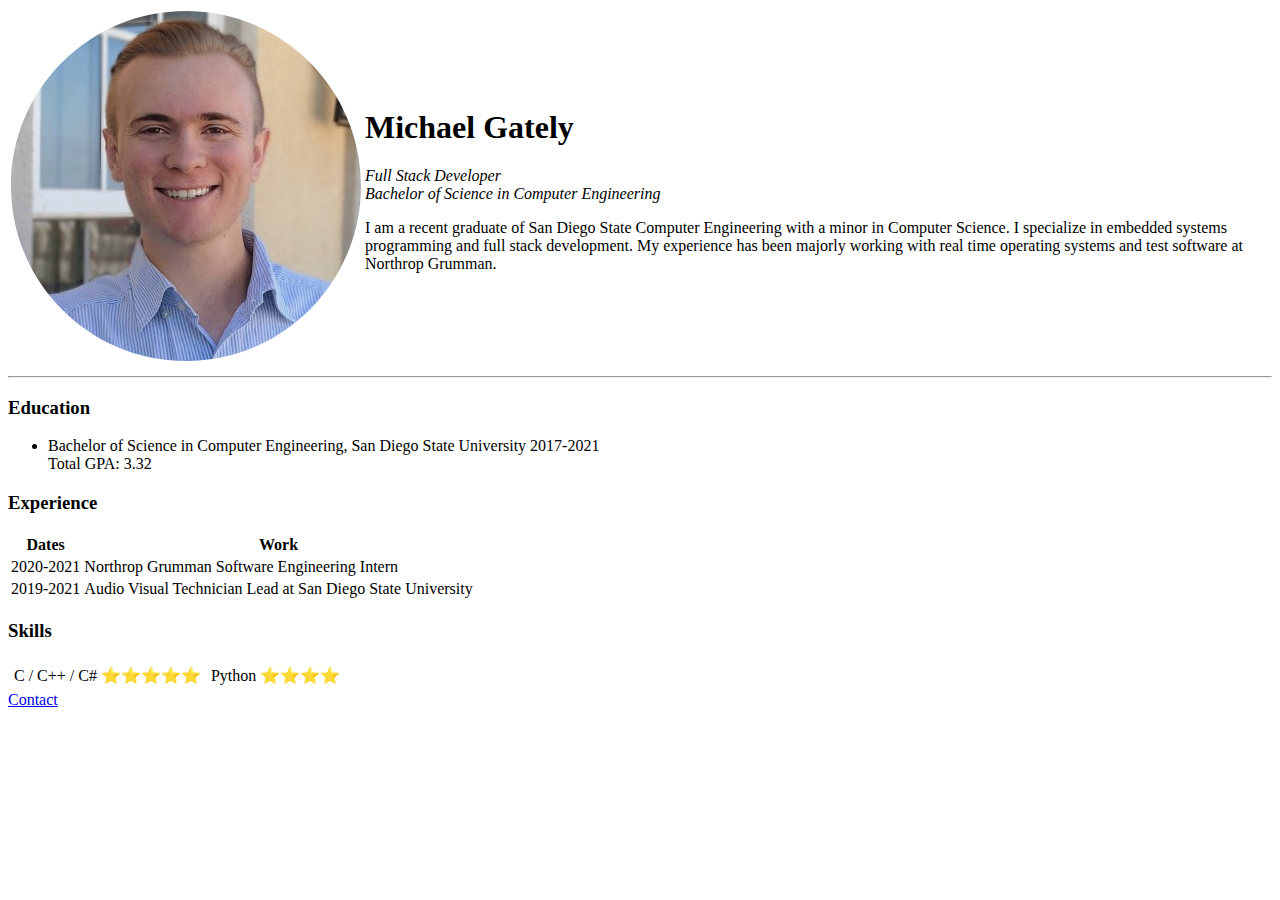
<file: personalWebsite.html>
<!DOCTYPE html>

    <head>
        <meta charset="utf-8">
        <title>Michael Gately's Website</title>
    </head>

    <body>
        <table>
            <tr>
                <td>
                    <img src="mgately-pfp-modified.png" alt="Michael Gately Profile Picture">
                </td>
                <td>
                    <h1>Michael Gately</h1>
                    <p><em>Full Stack Developer
                    <br>
                    Bachelor of Science in Computer Engineering</em></p>
                    <p>I am a recent graduate of San Diego State Computer Engineering with a minor in Computer Science.
                    I specialize in embedded systems programming and full stack development. 
                    My experience has been majorly working with real time operating systems and test software at Northrop Grumman.</p>
                </td>
            </tr>
        </table>
        
        <hr>
        <h3>Education</h3>
        <ul>
            <li>Bachelor of Science in Computer Engineering, San Diego State University 2017-2021<br>Total GPA: 3.32</li>
        </ul>

        <h3>Experience</h3>
        <table>
            <thead>
                <tr>
                    <th>Dates</th>
                    <th>Work</th>
                </tr>
            </thead>
            <tbody>
                <tr>
                    <td>2020-2021</td>
                    <td>Northrop Grumman Software Engineering Intern</td>
                </tr>
                <tr>
                    <td>2019-2021</td>
                    <td>Audio Visual Technician Lead at San Diego State University</td>
                </tr>
            </tbody>
        </table>

        <h3>Skills</h3>
        <table>
            <tr>
                <td>
                <table>
                    <tr>
                        <td>C / C++ / C# </td>
                        <td>⭐️⭐️⭐️⭐️⭐️ </td>
                    </tr>
                </table>
                </td>
                <td>
                <table>
                    <tr>
                        <td>Python</td>
                        <td>⭐️⭐️⭐️⭐️ </td>
                    </tr>
                </table>
                </td>
            </tr>
        </table>

        <a href="contactMe.html">Contact</a>
    </body>

</html>
</file>
